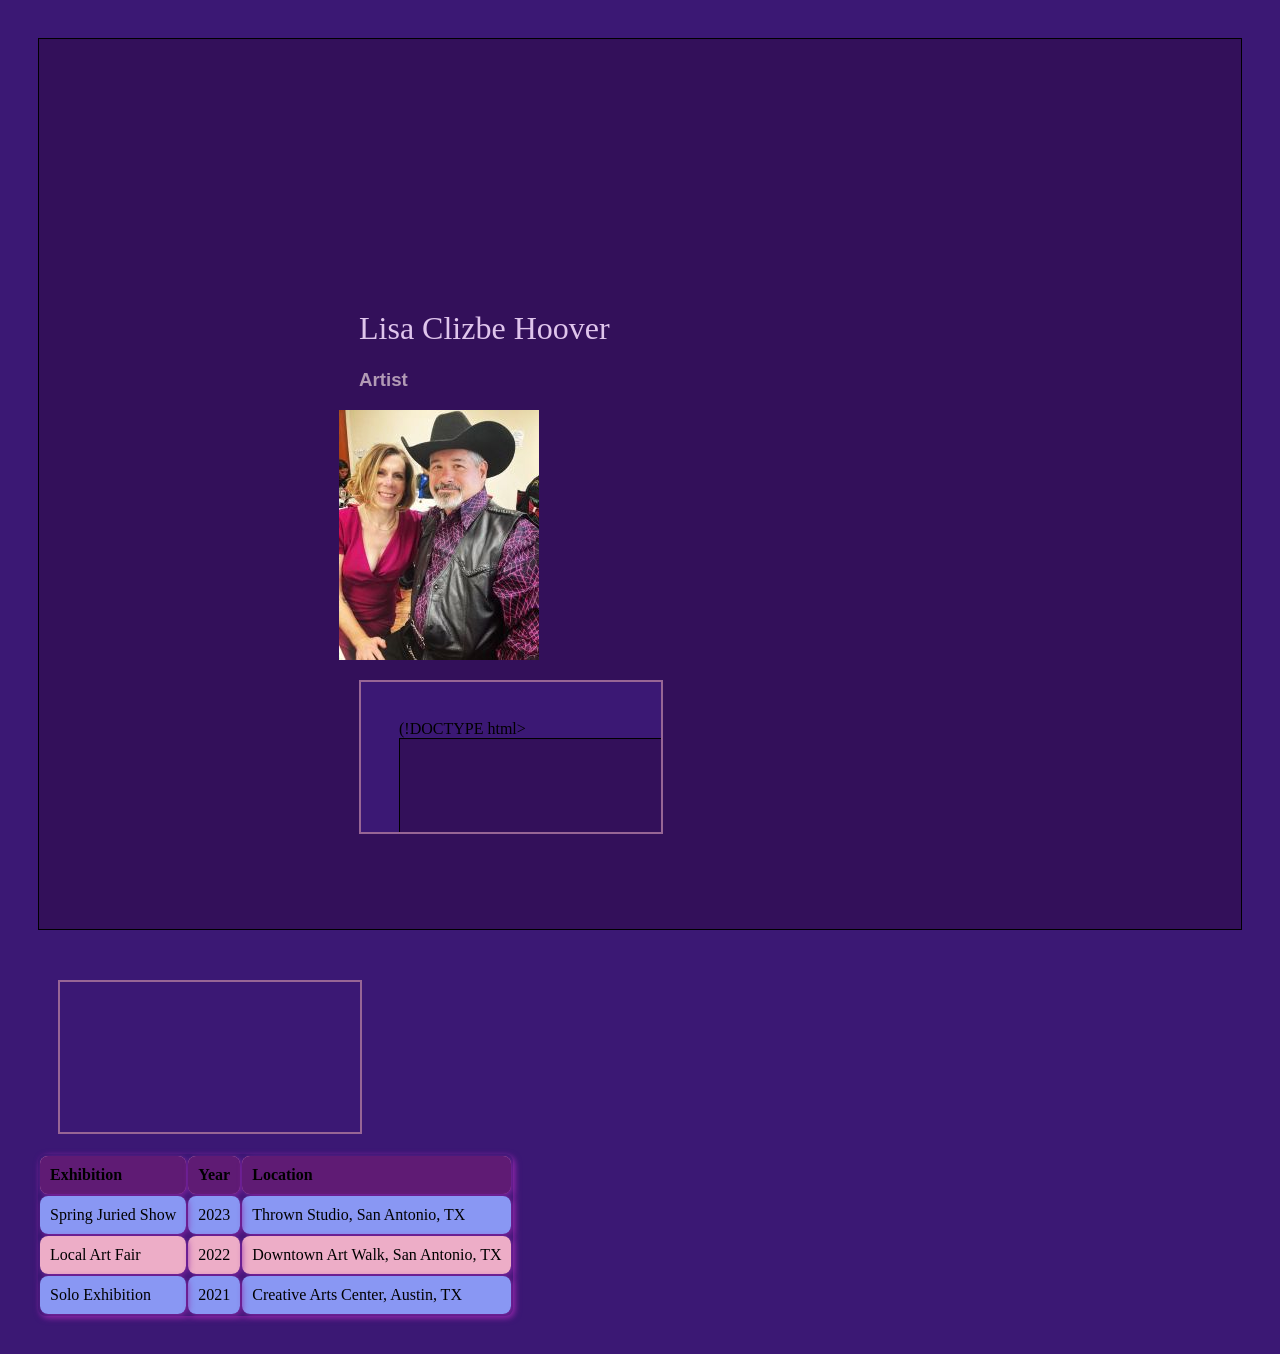
<file: index.html>
<!DOCTYPE html>
<html>
<head>
  <title>Lisa Clizbe Hoover Art</title>
  <link rel="icon" type="image/x-icon" href="/images/lalobaFavicon.ico">
<link rel="stylesheet" href="main.css">
</head>
<body>
<div class="container"> 
<h1>Lisa Clizbe Hoover</h1>
<h3>Artist</h3>
<img src="images/meandSteve.jpg" alt="Me and my husband Steve">
<p><iframe src="contact.html" style="border:2px solid rgb(151, 102, 149);" title="Contact Me"></iframe></div></p><br>
<p><iframe src="https://www.thrown.studio/residents" style="border:2px solid rgb(151, 102, 149);" title="Artist Bio"></iframe></div></p>
<table>
  <tr>
    <th>Exhibition</th>
    <th>Year</th>
    <th>Location</th>
  </tr>
  <tr>
    <td>Spring Juried Show</td>
    <td>2023</td>
    <td>Thrown Studio, San Antonio, TX</td>
  </tr>
  <tr>
    <td>Local Art Fair</td>
    <td>2022</td>
    <td>Downtown Art Walk, San Antonio, TX</td>
  </tr>
  <tr>
    <td>Solo Exhibition</td>
    <td>2021</td>
    <td>Creative Arts Center, Austin, TX</td>
  </tr>
</table>
</body>
</html>
</file>
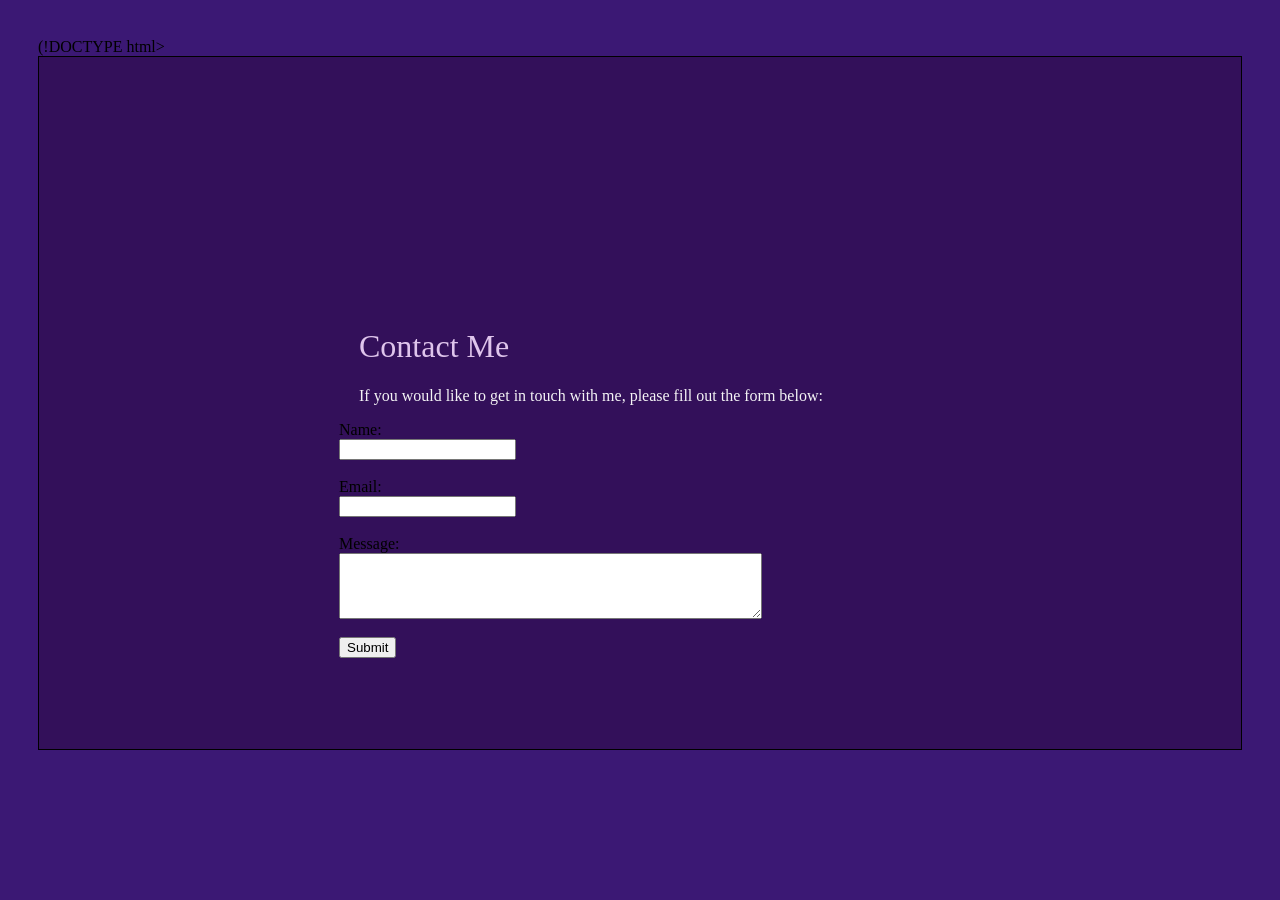
<file: contact.html>
(!DOCTYPE html>
<html>
<head>
  <title>Contact Lisa Clizbe Hoover</title>
  <link rel="icon" type="image/x-icon" href="/images/lalobaFavicon.ico">
<link rel="stylesheet" href="main.css">
</head>
<body>
<div class="container"> 
<h1>Contact Me</h1> 
<p>If you would like to get in touch with me, please fill out the form below:</p>
<form>
    <label for="name">Name:</label><br>
    <input type="text" id="name" name="name" required><br><br>
    <label for="email">Email:</label><br>
    <input type="email" id="email" name="email" required><br><br>
    <label for="message">Message:</label><br>
    <textarea id="message" name="message" rows="4" cols="50" required></textarea><br><br>
    <input type="submit" value="Submit">
</form>
</body>
</html>
</file>
<file: main.css>
div {
  border: 1px solid black;
  padding: 250px 50px 75px 300px;
  background-color: rgb(51, 16, 90);
}
body {
  background-color: rgb(59, 24, 116);
  padding: 30px;
}
h1 {
  color: rgb(223, 197, 236);
  margin-left: 20px; 
  font-family: "Comforter Brush", cursive;
  font-weight: 400;
  font-style: normal;
}
h2 {
  color: rgb(154, 139, 188);
  margin-left: 20px;
  font-family: 'Arial Black', Gadget, sans-serif;
}
h3 {
  color: rgb(178, 154, 181);
  margin-left: 20px;
  font-family: "Quicksand", sans-serif;
  font-optical-sizing: auto;
  font-style: normal;
}
p {
  color: rgb(244, 243, 245);
  margin-left: 20px;
  font-family: 'Papyrus', fantasy;
}
/* link styles */
a:link {
  color: rgb(239, 107, 226);
}
a:visited {
  color: rgb(93, 92, 96);
}
a:hover {
  color: rgb(162, 57, 157);
}
a:active {
  color: rgb(168, 103, 238);
}
/* table styles */
table, th, td {
  border: 1px solid rgb(183, 128, 241);
  border-style: none;
  border-radius: 8px;
  box-shadow: 2px 2px 6px rgba(142, 38, 168, 0.852);
}
th, td {
  padding: 10px;
} 
th {
  text-align: left;
  background-color: #5f1b74;
  font-weight: bold;
}
tr:nth-child(even) {
  background-color: #8997f3;
}
tr:nth-child(odd) {
  background-color: #edadc7;
}
tr:hover {
  background-color: #f4c7ee;
}
/* list styles */ 
ul.a {
  list-style-type: square;     
}
ul.b {
  list-style-type: Georgian type;     
} 
ul.c {
  list-style-type: upper-roman;     
}
</file>
